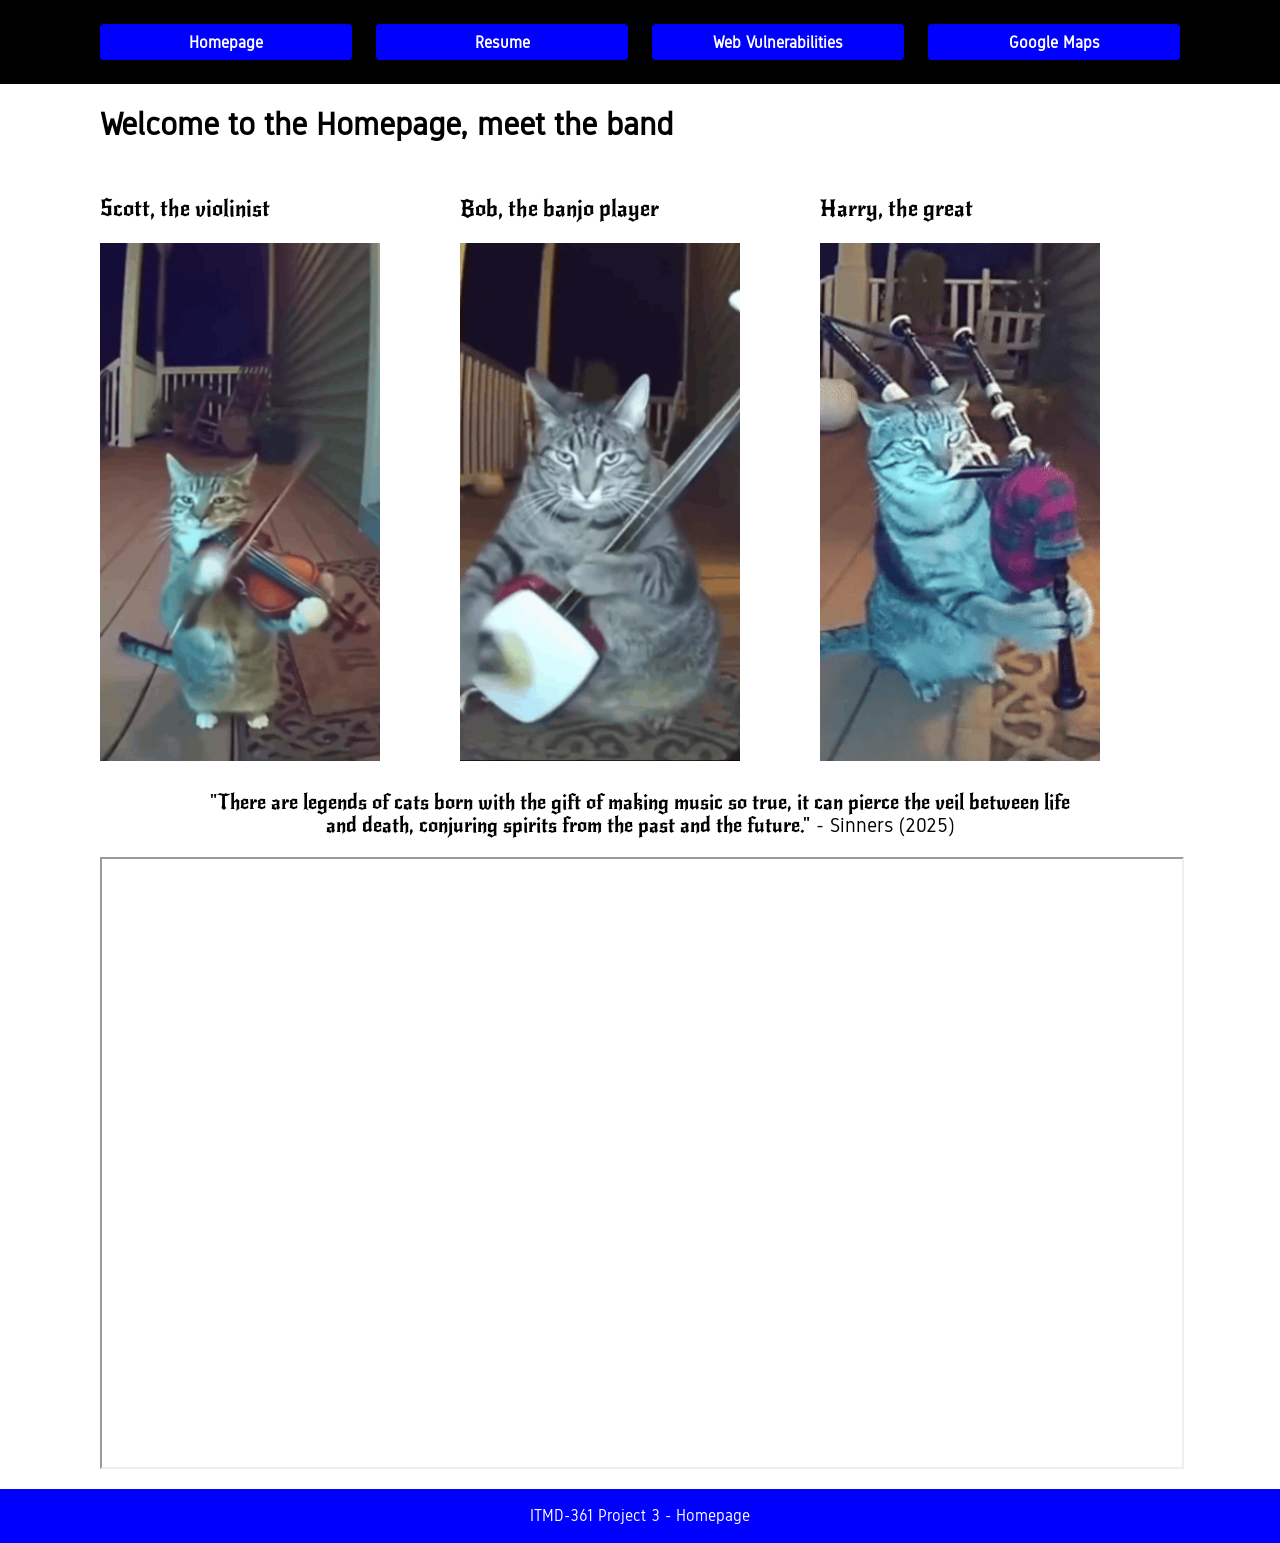
<file: index.html>
<!DOCTYPE html>
<html lang="en">
  <head>
    <meta charset="utf-8">
    <meta name="viewport" content="width=device-width, initial-scale=1.0">
    <link rel="preconnect" href="https://fonts.googleapis.com">
    <link rel="preconnect" href="https://fonts.gstatic.com" crossorigin>
    <link href="https://fonts.googleapis.com/css2?family=Gidole&family=New+Rocker&display=swap" rel="stylesheet">
    <link rel="stylesheet" type="text/css" href="css/normalize.css">
    <link rel="stylesheet" type="text/css" href="css/styles.css">
    <script async type="text/javascript" src="js/script.js"></script>
    <title>ITMD-361 Project 3</title>
  </head>
  <body id="homepage" class="gidole-regular">
    <header>
      <nav id="main-nav">
        <div class="container">
          <ul>
            <li><a href="index.html">Homepage</a></li>
            <li><a href="page2.html">Resume</a></li>
            <li><a href="page3.html">Web Vulnerabilities</a></li>
            <li><a href="page4.html">Google Maps</a></li>
          </ul>
        </div>
      </nav>
    </header>
    <div class="grid">
      <aside>
        <img class="mobile-background-left" src="images/sinners-mobile-background-left.png" alt="Mobile Background Image">
      </aside>
      <main>
        <div class="page-wrapper">
          <h1 id="welcome">Welcome to the Homepage, meet the band</h1>
          <div id="cats" class="new-rocker-regular">
            <div class="container">
              <p>Scott, the violinist</p>
              <img src="images/scott.gif" alt="Scott, playing the violin">
            </div>
            <div class="container">
              <p>Bob, the banjo player</p>
              <img src="images/bob.gif" alt="Bob, playing the banjo">
            </div>
            <div class="container">
              <p>Harry, the great</p>
              <img src="images/harry.gif" alt="Harry, playing ... whatever the hell that is">
            </div>
          </div>
          <div id="sinners-reference" class="container">
            <p><span class="new-rocker-regular">"There are legends of cats born with the gift of making music so true, it can pierce the veil between life and death, conjuring spirits from the past and the future."</span> - Sinners (2025)</p>
            <iframe class="youtube" src="https://www.youtube.com/embed/7joulECTx_U?si=2hX0LiyuzED6S-p0" title="YouTube video player" allow="accelerometer; autoplay; clipboard-write; encrypted-media; gyroscope; picture-in-picture; web-share" referrerpolicy="strict-origin-when-cross-origin" allowfullscreen></iframe>
          </div>
        </div>
      </main>
      <aside>
        <img class="mobile-background-right" src="images/sinners-mobile-background-right.png" alt="Mobile Background Image">
      </aside>
    </div>
    <footer>
      <p>ITMD-361 Project 3 - Homepage</p>
    </footer>
  </body>
</html>
</file>
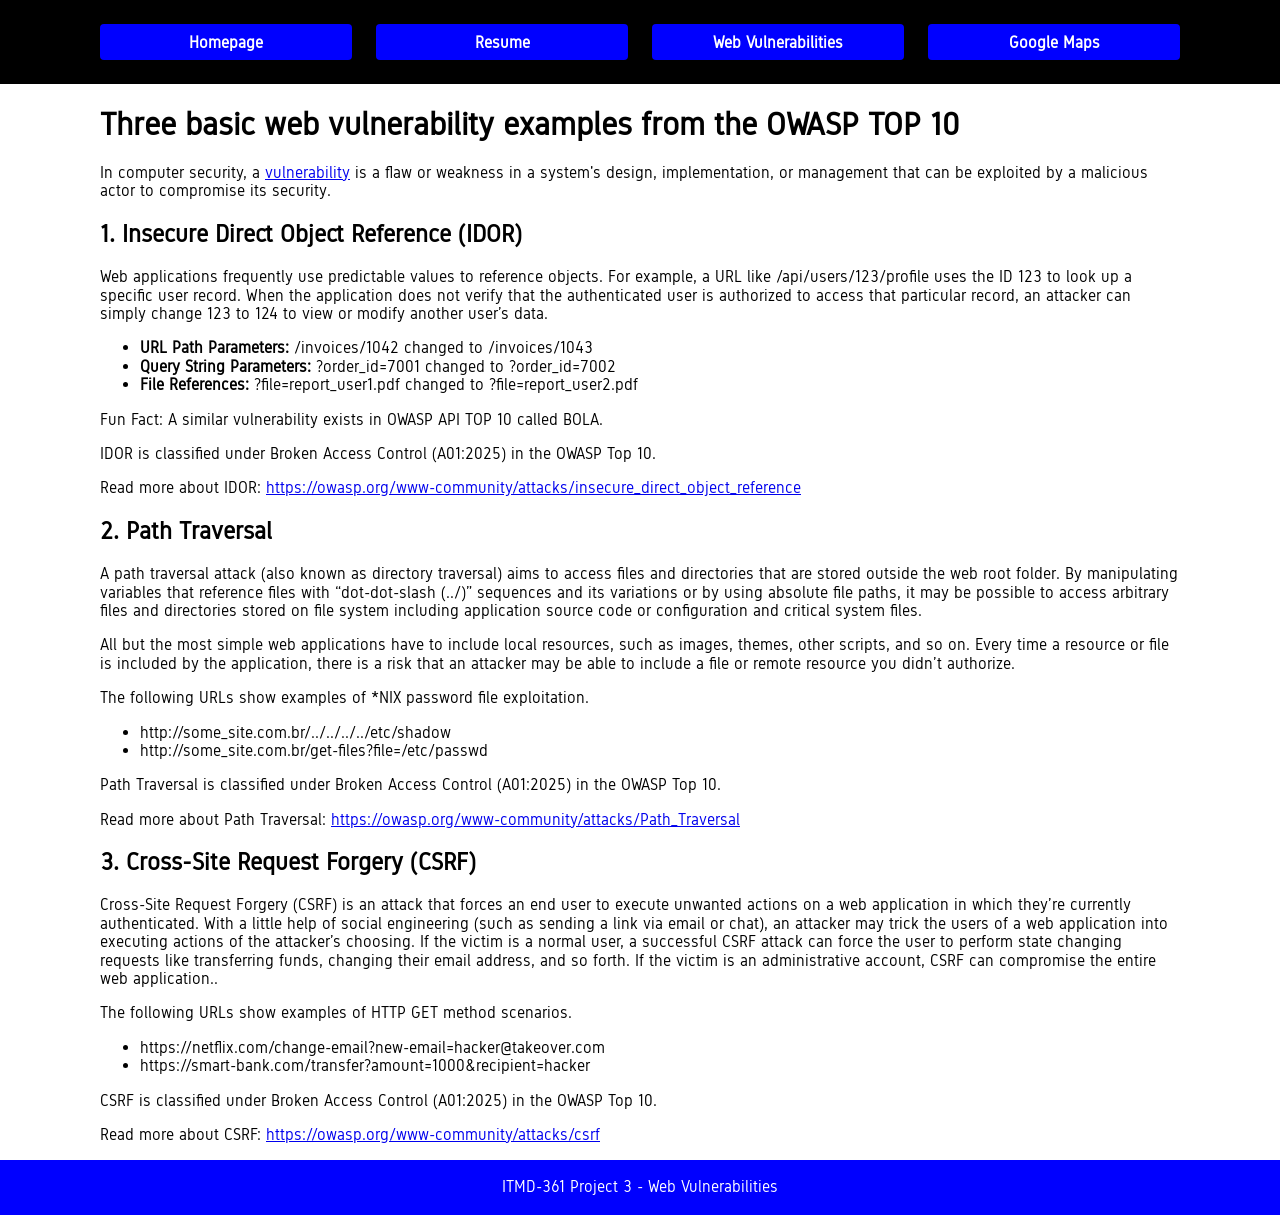
<file: page3.html>
<!DOCTYPE html>
<html lang="en">
  <head>
    <meta charset="utf-8">
    <meta name="viewport" content="width=device-width, initial-scale=1.0">
    <link rel="preconnect" href="https://fonts.googleapis.com">
    <link rel="preconnect" href="https://fonts.gstatic.com" crossorigin>
    <link href="https://fonts.googleapis.com/css2?family=Gidole&family=New+Rocker&display=swap" rel="stylesheet">
    <link rel="stylesheet" type="text/css" href="css/normalize.css">
    <link rel="stylesheet" type="text/css" href="css/styles.css">
    <script async type="text/javascript" src="js/script.js"></script>
    <title>ITMD-361 Project 3</title>
  </head>
  <body class="gidole-regular">
    <header>
      <nav id="main-nav">
      <div class="container">
        <ul>
          <li><a href="index.html">Homepage</a></li>
          <li class="middle-button"><a href="page2.html">Resume</a></li>
          <li><a href="page3.html">Web Vulnerabilities</a></li>
          <li><a href="page4.html">Google Maps</a></li>
        </ul>
      </div>
      </nav>
    </header>
    <main id="main-content">
      <div class="page-wrapper">
        <h1>Three basic web vulnerability examples from the OWASP TOP 10</h1>
        <p>In computer security, a <a target="_blank" rel="noopener noreferrer" href="https://en.wikipedia.org/wiki/Vulnerability_(computer_security)">vulnerability</a> is a flaw or weakness in a system's design, implementation, or management that can be exploited by a malicious actor to compromise its security.</p>
        <div class="vulnerability-div">
          <h2>1. Insecure Direct Object Reference (IDOR)</h2>
          <p>Web applications frequently use predictable values to reference objects. For example, a URL like /api/users/123/profile uses the ID 123 to look up a specific user record. When the application does not verify that the authenticated user is authorized to access that particular record, an attacker can simply change 123 to 124 to view or modify another user’s data.</p>
          <ul>
            <li><strong>URL Path Parameters: </strong>/invoices/1042 changed to /invoices/1043</li>
            <li><strong>Query String Parameters: </strong>?order_id=7001 changed to ?order_id=7002</li>
            <li><strong>File References: </strong>?file=report_user1.pdf changed to ?file=report_user2.pdf</li>
          </ul>
          <p>Fun Fact: A similar vulnerability exists in OWASP API TOP 10 called BOLA.</p>
          <p>IDOR is classified under Broken Access Control (A01:2025) in the OWASP Top 10.</p>
          <p>Read more about IDOR: <a target="_blank" rel="noopener noreferrer" href="https://owasp.org/www-community/attacks/insecure_direct_object_reference">https://owasp.org/www-community/attacks/insecure_direct_object_reference</a></p>
        </div>
        <div class="vulnerability-div">
          <h2>2. Path Traversal</h2>
          <p>A path traversal attack (also known as directory traversal) aims to access files and directories that are stored outside the web root folder. By manipulating variables that reference files with “dot-dot-slash (../)” sequences and its variations or by using absolute file paths, it may be possible to access arbitrary files and directories stored on file system including application source code or configuration and critical system files.</p>
          <p>All but the most simple web applications have to include local resources, such as images, themes, other scripts, and so on. Every time a resource or file is included by the application, there is a risk that an attacker may be able to include a file or remote resource you didn’t authorize.</p>
          <p>The following URLs show examples of *NIX password file exploitation.</p>
          <ul>
            <li>http://some_site.com.br/../../../../etc/shadow</li>
            <li>http://some_site.com.br/get-files?file=/etc/passwd</li>
          </ul>
          <p>Path Traversal is classified under Broken Access Control (A01:2025) in the OWASP Top 10.</p>
          <p>Read more about Path Traversal: <a target="_blank" rel="noopener noreferrer" href="https://owasp.org/www-community/attacks/Path_Traversal">https://owasp.org/www-community/attacks/Path_Traversal</a></p>
        </div>
        <div class="vulnerability-div">
          <h2>3. Cross-Site Request Forgery (CSRF)</h2>
          <p>Cross-Site Request Forgery (CSRF) is an attack that forces an end user to execute unwanted actions on a web application in which they’re currently authenticated. With a little help of social engineering (such as sending a link via email or chat), an attacker may trick the users of a web application into executing actions of the attacker’s choosing. If the victim is a normal user, a successful CSRF attack can force the user to perform state changing requests like transferring funds, changing their email address, and so forth. If the victim is an administrative account, CSRF can compromise the entire web application..</p>
          <p>The following URLs show examples of HTTP GET method scenarios.</p>
          <ul>
            <li>https://netflix.com/change-email?new-email=hacker@takeover.com</li>
            <li>https://smart-bank.com/transfer?amount=1000&amp;recipient=hacker</li>
          </ul>
          <p>CSRF is classified under Broken Access Control (A01:2025) in the OWASP Top 10.</p>
          <p>Read more about CSRF: <a target="_blank" rel="noopener noreferrer" href="https://owasp.org/www-community/attacks/csrf">https://owasp.org/www-community/attacks/csrf</a></p>
        </div>
      </div>
    </main>
    <footer>
      <p>ITMD-361 Project 3 - Web Vulnerabilities</p>
    </footer>
  </body>
</html>
</file>
<file: css/styles.css>
/*------------------------------(Fonts)------------------------------------------------*/
.gidole-regular {
  font-family: Gidole, Arial; /* Added an actual font as backup */
  font-weight: 400;
  font-style: normal;
}

.new-rocker-regular {
  font-family: New Rocker, Georgia; /* Added an actual font as backup */
  font-weight: 400;
  font-style: normal;
}
/*------------------------------(Fonts)------------------------------------------------*/
/*------------------------------(All Pages)--------------------------------------------*/
header #main-nav {
  display: block;
  background-color: black;
}
header #main-nav div.container {
  width: 84%;
  padding: 32px 0;
  margin: 0 auto;
}

header #main-nav ul {
  padding: 0;
  margin: 0 auto;
  list-style-type: none;
  text-align: center;
}

header #main-nav ul li {
  display: inline-block;
  width: 100%;
  margin: 8px 0;
}

header #main-nav ul li a {
  display: block;
  text-decoration: none;
  font-weight: bold;
  color: white;
  background-color: blue;
  padding: 10px 0px 8px 0px;
  border-radius: 4px;
}

.page-wrapper {
  width: 84%;
  margin: 0 auto;
}

main {
  background-color: white;
  margin: 0 auto;
  overflow: hidden;
}

footer {
  display: block;
  text-align: center;
  color: white;
  background-color: blue;
  overflow: hidden;
}
/*------------------------------(All Pages)--------------------------------------------*/
/*------------------------------(Page 1 Specific - Homepage)---------------------------*/
div.grid {
  display: grid;
  grid-template-columns: 2% 84% 2%;
  column-gap: 6%;
  align-items: stretch
}

aside {
  height: 100%;
}

aside img.mobile-background-right, aside img.mobile-background-left {
  width: 100%;
  height: 100%;
  object-fit: cover;
  display: block;
}

main #cats {
  display: block;
  font-size: 1.25rem;
  overflow: hidden;
}

main #cats div.container {
  display: block;
  width: 60%;
  overflow: hidden;
  text-align:center;
  margin: 10px auto;
}

main #cats img {
  display: block;
  width: 100%;
}

main #sinners-reference {
  display: block;
  width: 100%;
  margin: 0 auto;
}

main #sinners-reference p {
  display: block;
  width: 80%;
  padding: 20px;
  margin: 0 auto;
  text-align: center;
  font-size: 1.25rem;
  vertical-align: center;
}

iframe.youtube {
  width: 100%;
  display: block;
  margin: 0px auto 20px auto;
  aspect-ratio: 16 / 9;
  height: auto;
}
/*------------------------------(Page 1 Specific - Homepage)---------------------------*/
/*------------------------------(Page 2 Specific - Resume)-----------------------------*/
.education-box p {
  margin: 10px 0; /* might need fixing, will check later */
}

.comment {
  color: rgb(0 0 0 / 0.5);
  font-size: 0.875rem;
}

.institution {
  color: blue;
  font-weight: bold;
  font-size: 1.125rem;
  margin: 0px 0px 0px 0px;
}

.certificate-box {
  display: flow-root;
  margin: 20px auto;
}

.certificate-box p {
  margin: 5px 0;
}

.cert-image {
  height: auto;
  width: 20%;
  float: left;
  margin: 0px 20px 0px 0px;
}
/*------------------------------(Page 2 Specific - Resume)-----------------------------*/
/*------------------------------(Page 4 Specific - Resume)-----------------------------*/
#map {
  width: 100%;
  height: 500px;
  margin: 20px auto;
}

.filming-location {
  color: maroon;
}
/*------------------------------(Page 4 Specific - Resume)-----------------------------*/
/*------------------------------(Semi-Wide Screen)-------------------------------------*/
@media (min-width: 800px) {
  /*---(All Pages - Semi-Wide)---*/
  header #main-nav div.container {
    display: revert;
    text-align: center;
    padding: 0;
    width: 690px;
    margin: 0 auto;
  }

  header #main-nav ul {
    text-align:  revert;
    margin: 24px 0px;
    display: inline-block;
    vertical-align: top;
  }

  header #main-nav ul li {
    display: revert;
    width: revert;
    float: left;
    margin: 6px 12px;
  }

  header #main-nav ul li a {
    text-align: center;
    width: 321px;
  }
  
  .page-wrapper {
    width: 700px;
    padding: 0 50px;
    margin: 0 auto;
    overflow: hidden;
  }
  
  div.grid {
    all: revert;
  }
  
  footer {
    width: 700px;
    margin: 0 auto;
    padding: 2px 50px;
  }
  /*---(All Pages - Semi-Wide)---*/
  /*---(Page 1 - Semi-Wide)------*/
  aside img.mobile-background-left, aside img.mobile-background-right {
    display: none;
  }
  
  .grid {
    all: revert;
  }
  
  main {
    width: 800px;
  }

  body#homepage::before, body#homepage::after {
    content: "";
    position: fixed;
    top: 0;
    bottom: 0;
    width: calc((100% - 700px) / 2);
    background-color: red;
    background-image: url("../images/sinners.jpg");
    background-repeat: repeat-x;
    background-size: auto 100%;

    z-index: -1;
  }

  body#homepage::before {
    left: 0;
    background-position: right top;
  }

  body#homepage::after {
    right: 0;
    background-position: left top;
  }
  
  main div#cats {
    font-size: 1.375rem;
    width: 700px;
  }

  main div#cats div.container {
    text-align: revert;
    float: left;
    width: 350px;
  }
  
  main div#cats img {
    display: block;
    width: 280px;
  }

  main div#sinners-reference p {
    width: 80%;
  }
  /*---(Page 1 - Semi-Wide)------*/
  /*---(Page 2 - Semi-Wide)------*/
  .education-box p {
    margin: 10px;
  }

  .certificate-box {
    margin: revert;
    display: block;
    height: 100px;
  }

  .cert-image {
    height: 90px;
    width: 90px;

  }
  /*---(Page 2 - Semi-Wide)------*/
}
/*------------------------------(Semi-Wide Screen)-------------------------------------*/
/*------------------------------(Wide Screen)------------------------------------------*/
@media (min-width: 1280px) {
  /*---(All Pages - Wide)---*/
  header #main-nav div.container {
    display: revert;
    text-align: revert;
    padding: 0;
    width: 1104px;
    margin: 0 auto;
  }

  header #main-nav ul {
    text-align:  revert;
    margin: 24px 0px;
    display: inline-block;
    vertical-align: top;
  }

  header #main-nav ul li {
    display: revert;
    width: revert;
    float: left;
    margin: 0px 12px;
  }

  header #main-nav ul li a {
    text-align: center;
    width: 252px;
  }
  
  .page-wrapper {
    width: 1080px;
    padding: 0 100px;
    margin: 0 auto;
    overflow: hidden;
  }
  
  div.grid {
    all: revert;
  }
  
  footer {
    width: 1080px;
    margin: 0 auto;
    padding: 2px 100px;
  }
  /*---(All Pages - Wide)---*/
  /*---(Page 1 - Wide)------*/
  aside img.mobile-background-left, aside img.mobile-background-right {
    display: none;
  }
  
  .grid {
    all: revert;
  }
  
  main {
    width: 1280px;
  }

  body#homepage::before, body#homepage::after {
    content: "";
    position: fixed;
    top: 0;
    bottom: 0;
    width: calc((100% - 1080px) / 2);
    background-color: red;
    background-image: url("../images/sinners.jpg");
    background-repeat: repeat-x;
    background-size: auto 100%;

    z-index: -1;
  }

  body#homepage::before {
    left: 0;
    background-position: right top;
  }

  body#homepage::after {
    right: 0;
    background-position: left top;
  }
  
  main div#cats {
    font-size: 1.375rem;
    width: 1080px;
  }

  main div#cats div.container {
    text-align: revert;
    float: left;
    width: 360px;
  }
  
  main div#cats img {
    display: block;
    width: 280px;
  }

  main div#sinners-reference p {
    width: 80%;
  }
  /*---(Page 1 - Wide)------*/
  /*---(Page 2 - Wide)------*/
  .education-box p {
    margin: 10px;
  }

  .certificate-box {
    margin: revert;
    display: block;
    height: 100px;
  }

  .cert-image {
    height: 90px;
    width: 90px;

  }
  /*---(Page 2 - Wide)------*/
}
/*------------------------------(Wide Screen)------------------------------------------*/
</file>
